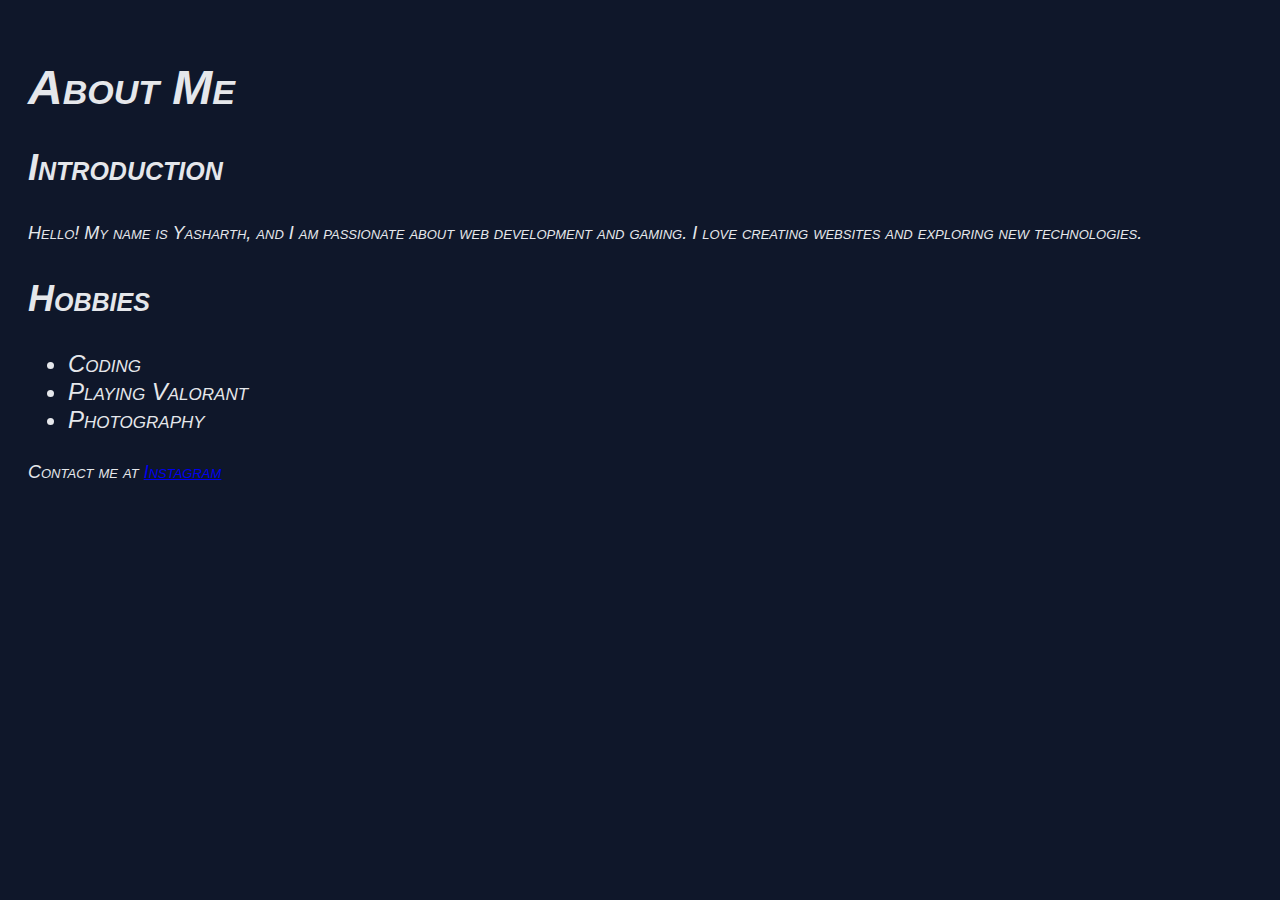
<file: about.html>
<!DOCTYPE html>
<html lang="eng">
  <head>
    <meta charset="UTF-8">
    <link rel="stylesheet" href="style.css">
    <title>About Me</title>
  </head>
  <body>
    <main>
      <h1>About Me</h1>
      <section>
        <h2>Introduction</h2>
        <p>Hello! My name is Yasharth, and I am passionate about web development and gaming. I love creating websites and exploring new technologies.</p>
      </section>
      <section>
        <h2>Hobbies</h2>
        <ul>
          <li>Coding</li>
          <li>Playing Valorant</li>
          <li>Photography</li>
        </ul>
      </section>
    </main>
    <footer>
      <p>
        Contact me at <a href="https://www.instagram.com/yasharth_00/" target="_blank">Instagram</a>
      </p>
    </footer>
</html>
</file>
<file: style.css>
*, *::before, *::after {
    box-sizing: border-box;
}
html, body {
    width: 100%;
    overflow-x: hidden;
}
body{
    background-color: #0f172a;
    color: #e5e7eb;
    font-family: Arial, sans-serif;
    font-style: italic;
    font-variant:  small-caps;
    font-feature-settings: "smcp", "c2sc";
    font-size: x-large;
    padding: 20px;
}
img {
  max-width: 100%;
  height: auto;
  display: block;
}

h{
    color: rgb(241, 5, 44);
    font-size: 36px;
    border-inline: 3px solid;
    border-color: rgb(43, 223, 67);
    padding: 10px;
    text-align: center;
    border-radius: 10px;
    box-shadow: 1px 1px 20px rgb(5, 241, 25);
}
p{
    font-size: 18px;
    line-height: 1.6;
}
.cat_image_1{
    border: 3px solid;
    max-width: 100%;
    height: auto;
    display: block;
    border-radius: 10px ;
    border-color: red;
    box-shadow: 0 4px  10px rgb(221, 15, 42);
    margin-left: 32px;
}
.lasagna{
    border: 3px solid;
    max-width: 100%;
    height: auto;
    display: block;
    border-radius: 10px ;
    border-color: rgb(232, 235, 62);
    box-shadow: 0 5px  10px rgb(236, 175, 43);
    box-shadow: 0 5px 10px rgb(232, 235, 62);
}
.cats{
    border: 3px solid;
    max-width: 100%;
    height: auto;
    display: block;
    border-radius: 10px ;
    border-color: rgb(43, 236, 175);
    box-shadow: 0 5px  10px rgb(43, 236, 175);
}
figure {
    margin: 0;
    max-width: 100%;
    padding: 0;
    overflow: hidden;
}
figure img.lasagna, img.cat_image_1, img.cats {
    width: 100%;
    border-radius: 12px;    
}
.container {
    max-width:800px;
    margin: 0 auto;
    padding: 24px;
    background-color: #020617;
    border-radius: 8px;
    overflow: hidden;
}

.header {
    display: flex;
    flex-flow: column wrap;
    font-size: 32px;
    letter-spacing: 1px;
    justify-content: center;
    align-items: center;
    border-bottom: px solid rgba(211, 86, 36, 0.83); 
    position: relative;
    padding: 0 20px;
    gap: 12px;
    background-color: rgba(255, 255, 255, 0.05);
    
}
.header h1 {
    border-block: 2px solid;
    border-width: 3px;
    padding: 5px;
    padding-bottom: 7px;
    font-size: 68px;
    letter-spacing: 2px;
    text-align: center;   
}
.header p {
    text-align: center;
}

.nav {
    display: flex;
    gap: 28px;
    justify-content: center;
    margin-bottom: 60px;
    font-size: 28px;
    letter-spacing: 2px;
    
}
.nav a {
    text-decoration: none;
    color: #dcdcdc;
    font-weight: 400;
    position: relative;
    opacity: 0.85;
    
    position: relative; /*used to tell that the positioning of the empty element created in next styling step should be realtive to the elements*/
}

.nav a:hover {
    color: rgb(240, 155, 43);
    opacity: 1;
}
.nav a::after {  /*pseudo-element which creates an empty element at end of each <a>.*/
    content: ""; /*Without content, the pseudo-element does not exist.*/
    position:  absolute; /*positions the created element(wrt to <a> elements in this case as defined in above steps)*/
    width: 0; /*puts the starting width to zero for animation purpose*/
    height: 2px; /*sets the height of the animated line*/
    bottom: -6px; /*moves the line slightly below the elemets(if its positive then it moves up towards the elements)*/
    left: 50%; /*starts the created element from the left side*/
    background-color: rgb(240, 155, 43);
    transform: translateX(-50%);
    transition: all 0.3s ease; /*when "width" changes it smoothens the transition*/
}
.nav a:hover:after {
    width: 100%; /*used for transition*/
}

.header-inner {
    display: flex;
    justify-content: space-between;
    align-items: center;
}
.header h1{
    margin-bottom: 4px;
    
}
.header p {
    margin-top: 0px;
}
.hero {
    padding: 60px 30px;
    display: flex;
    justify-content: center;
}
.hero-text {
    max-width: 600px;
    text-align: center;
}
.hero-text h2 {
    font-size: 42px;
    margin-bottom: 12px;
    margin-top: 10px;
    font-weight: 700;
    
}

.features {
    padding:   0 32px;
    text-align: center;
}
.features-title {
    font-size: 32px;
    margin-bottom: 56px;
    font-weight: 600;
    text-align: center;
    position: relative;
    
}
.features-title::after {
    content: "";
    display: block;
    width: 48px;
    height: 3px;
    background-color: currentColor;
    margin: 8px auto 0;

}
.cards {
    display: flex;
    gap: 24px;
    padding-bottom: 50px;
    justify-content: center; /*it there is extra space inside .cards then it distributes it so the cards sit in the center*/
    
}
.card:hover {
    transform: translateY(-10px);
}
.card {
    display: flex;
    flex-direction: column;
    gap: 12px;
    align-items: center;  
    text-align: center;  
    padding: 24px;
    max-width: 280px;
    border: 2px solid rgba(255, 255, 255, 0.15);
    border-radius: 20px;
    background-color:  rgba(255, 255, 255, 0.05);
    transition: transform 0.2s ease;
}
.card h3 {
    font-size: 24px;
}
.card p {
    font-size: 20px;
    line-height: 1.6;
    opacity: 85%;
}
.about {
    padding: 100px 32px;
    padding-bottom: 120px
    
}
.about-container {
    display: flex;
    align-items: center;
    gap: 40px;
    max-width: 1000px;
    margin: 0 auto;
}
.about-text {
    flex:1;
    text-align: center;
}
.about-image {
    flex: 1;
}
.about-image img {
    width: 100%;
    max-width: 400px;
    height: auto;
    display: block;
    border-radius: 12px;
}


.cta {
    padding:  0 0 30px 0;
    margin: 80px 0;
    text-align: center;
}
.cta-container {
    max-width: 720px;
    margin: 0 auto;
    text-align: center;
}
.cta-title {
  font-size: 32px;
  font-weight: 600;
  color: #ffffff;
  margin-bottom: 16px;
}
.cta-title {
  font-size: 32px;
  font-weight: 600;
  color: #ffffff;
  margin-bottom: 16px;
}
.cta-button {
    display: inline-block;
    margin-top: 15px;
    padding: 14px 36px;

    font-size: 15px;
    font-weight: 600;
    letter-spacing: 1px;
    text-transform: uppercase;
    

    color: #F5F7FA;
    text-decoration: none;

    border: 1px solid rgba(255, 255, 255, 0.35);
    border-radius: 999px;

    transition: all 0.25s ease;        
}
.cta-button:hover, .cta-button:focus {
    background: rgba(255, 255, 255, 0.08);
    border-color: #22C55E;
    
    transform: translateY(-2px);
    
}


.progress {
    padding: 100px 20px;
}
.progress-container {
    max-width: 1000px;
    margin: 0 auto;
}
.progress-title {
    font-size: 34px;
    letter-spacing: 0.06em;
    text-align: center;
    margin-bottom: 74px;
    opacity: 0.9;
}
.progress-cards {
    display: flex;
    gap: 50px;
    margin: 0 auto;
    justify-content: center;
    align-items: stretch;
    flex-wrap: wrap;
}
.progress-card {
    padding: 28px 28px 32px;
    width: 100%;
    max-width: 300px;
    border: 1px solid rgba(255, 255, 255, 0.15);
    border-radius: 14px;
    background: rgba(255, 255, 255, 0.02);
    transition: all 0.25 ease;
    text-align: center;
}
.progress-card h3 {
    font-size: 24px;
    font-weight: 600;
    margin-bottom: 14px;
    letter-spacing: 0.4;
}
.progress-card p {
    font-size: 20px;
    line-height: 1.5;
    opacity: .85;
    margin-bottom: 12px;
}
.progress-card:hover {
    background-color: rgba(255, 255, 255, 0.35);
    background: rgba(255, 255, 255, 0.04);
}


.direction {
    padding: 120px 20px;
}
.direction-container {
    max-width: 720px;
    margin: 0 auto;
}
.direction-title {
    font-size: 30px;
    margin-bottom: 32px;
    letter-spacing: 0.04em;
}
.direction-lead {
    font-size: 18px;
    line-height: 1.6;
    margin-bottom: 24px;
    opacity: 0.9;    
}
.container-text {
    font-size: 16px;
    line-height: 1.7;
    opacity: 0.8;
}

@media (max-width: 768px) {
    .header {
        padding: 20px;
        margin-bottom: 20px;
        text-align: center;
    }
    .hero {
        margin-top: 20px;
        padding: 50px 16px;
    }
    .hero h2{
        font-size: 23px;
    }
    .hero p {
        font-size: 16px;
        line-height: 1.6;
    }
    .header h1 {
        font-size: 28px;
    }
    .nav {
        flex-direction: column;
        gap: 12px;
    }


    body {
        font-size: 16px;
    }
    p {
        font-size: 15px;
        line-height: 1.6;
    }
    .cards {
        flex-direction: column;
        align-items: center; /*keep it mine these small details that dont matter much as its alr centered ig but should be applied for perfection.*/
        gap: 30px;
        padding-bottom: 50px;
    }
    .card {
        max-width: 100%; /*its important to set it at 100% becuase we want the cards to be full sized on the phone*/
        padding: 20px
    }


    .about-text{
        order: 2;
    }
    .about-image {
        order: 1;
    }
    .about-container {
        flex-direction: column;
        display: flex;
        gap: 32px;
        align-items: center;
        
    }
    .about {
        padding: 60px 20px;
    }
    

    .progress-cards {
        justify-content: center;
        text-align: center;
        flex-direction: column;
        width: 100%;
        max-width: 280px;
    }
}

@media (min-width:768px) {
    .about-container {
        flex-direction: row;
        align-items: center;
    }
    .about-text {
        text-align: left;
    }
}
</file>
